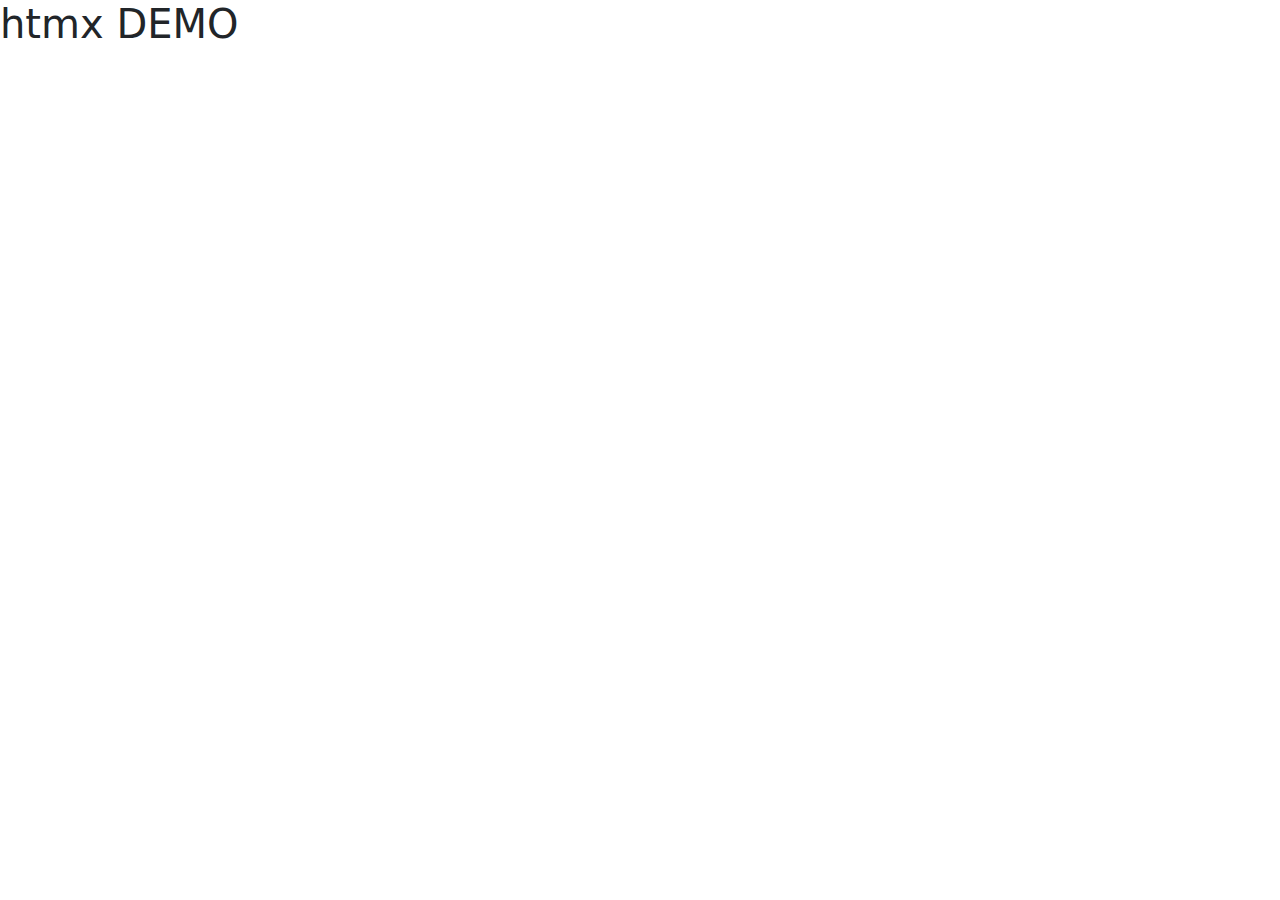
<file: htmx/index.html>
<!DOCTYPE html>
<html lang="en">
<head>
    <meta charset="UTF-8">
    <meta name="viewport" content="width=device-width, initial-scale=1.0">
    <title>Document</title>
    <link href="https://cdn.jsdelivr.net/npm/bootstrap@5.3.3/dist/css/bootstrap.min.css" rel="stylesheet">

</head>
<body>
    <h1>htmx DEMO</h1>
    <a href="https://htmx.org/docs/"></a>


    </script>
</body>
</html>
</file>
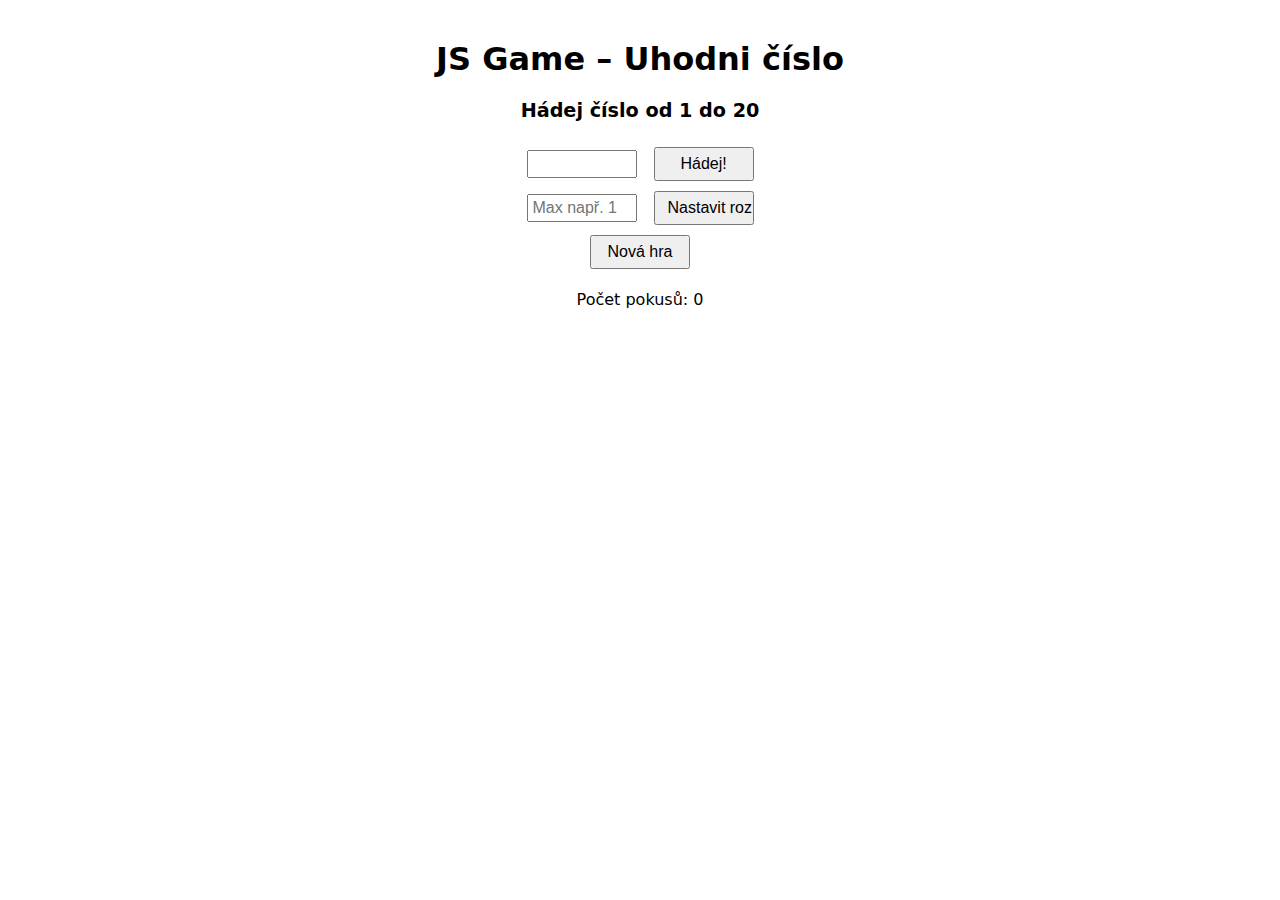
<file: jsgame/index.html>
<!DOCTYPE html>
<html lang="en">
<head>
    <meta charset="UTF-8">
    <meta name="viewport" content="width=device-width, initial-scale=1.0">
    <title>JS Game</title>

    <style>
        body {
            font-family: system-ui, sans-serif;
            max-width: 600px;
            margin: 40px auto;
            text-align: center;
        }
        input {
            padding: 3px;
            margin: 6px;
            font-size: 1rem;
            width: 100px;
        }
        button, input[type=button] {
            padding: 6px 12px;
            font-size: 1rem;
            margin: 5px;
            cursor: pointer;
        }
        #message {
            margin-top: 15px;
            font-weight: bold;
            font-size: 1.2rem;
        }
    </style>
</head>
<body>
    <h1>JS Game – Uhodni číslo</h1>

    <p id="message">Hádej číslo od 1 do 20</p>

    <input id="guess" type="number">
    <input id="guessBtn" type="button" value="Hádej!"><br>

    <input id="range" type="number" placeholder="Max např. 100">
    <input id="setRange" type="button" value="Nastavit rozsah"><br>

    <input id="newGameBtn" type="button" value="Nová hra">

    <p>Počet pokusů: <span id="attempts">0</span></p>

    <script>
        let secretNumber;
        let attempts;
        let maxNumber = 20;
        let maxAttempts = 10;

        const attemptsEl = document.getElementById('attempts');
        const messageEl = document.getElementById('message');

        function newGame() {
            secretNumber = Math.floor(Math.random() * maxNumber) + 1;
            attempts = 0;
            attemptsEl.textContent = attempts;
            messageEl.textContent = "Hádej číslo od 1 do " + maxNumber;
            messageEl.style.color = "black";
            console.log("--- NOVÁ HRA ---");
            console.log("Tajné číslo:", secretNumber);
        }

        function checkGuess() {
            attempts++;
            attemptsEl.textContent = attempts;

            const guess = Number(document.getElementById('guess').value);
            console.log("Hráč hádá:", guess);

            if (!guess) {
                messageEl.textContent = "Zadej číslo!";
                return;
            }

            if (attempts > maxAttempts) {
                messageEl.textContent = "Prohra! Došly pokusy.";
                messageEl.style.color = "red";
                console.log("Hráč prohrál – limit pokusů.");
                return;
            }

            if (guess === secretNumber) {
                messageEl.textContent = "🎉 Vyhrál jsi! 🎉";
                messageEl.style.color = "green";
                console.log("Hráč vyhrál.");
                return;
            }

            if (guess < secretNumber) messageEl.textContent = "Zkus větší číslo";
            else messageEl.textContent = "Zkus menší číslo";
        }

        document.getElementById('guessBtn').onclick = function () {
            checkGuess();
            document.getElementById('guess').value = "";
        };

        document.getElementById('guess').addEventListener('keydown', function (e) {
            if (e.key === 'Enter') {
                checkGuess();
                e.target.value = "";
            }
        });

        document.getElementById('newGameBtn').onclick = function () {
            newGame();
        };

        document.getElementById('setRange').onclick = function () {
            const r = Number(document.getElementById('range').value);
            if (r > 1) {
                maxNumber = r;
                newGame();
            }
        };

        newGame();
    </script>
</body>
</html>
</file>
